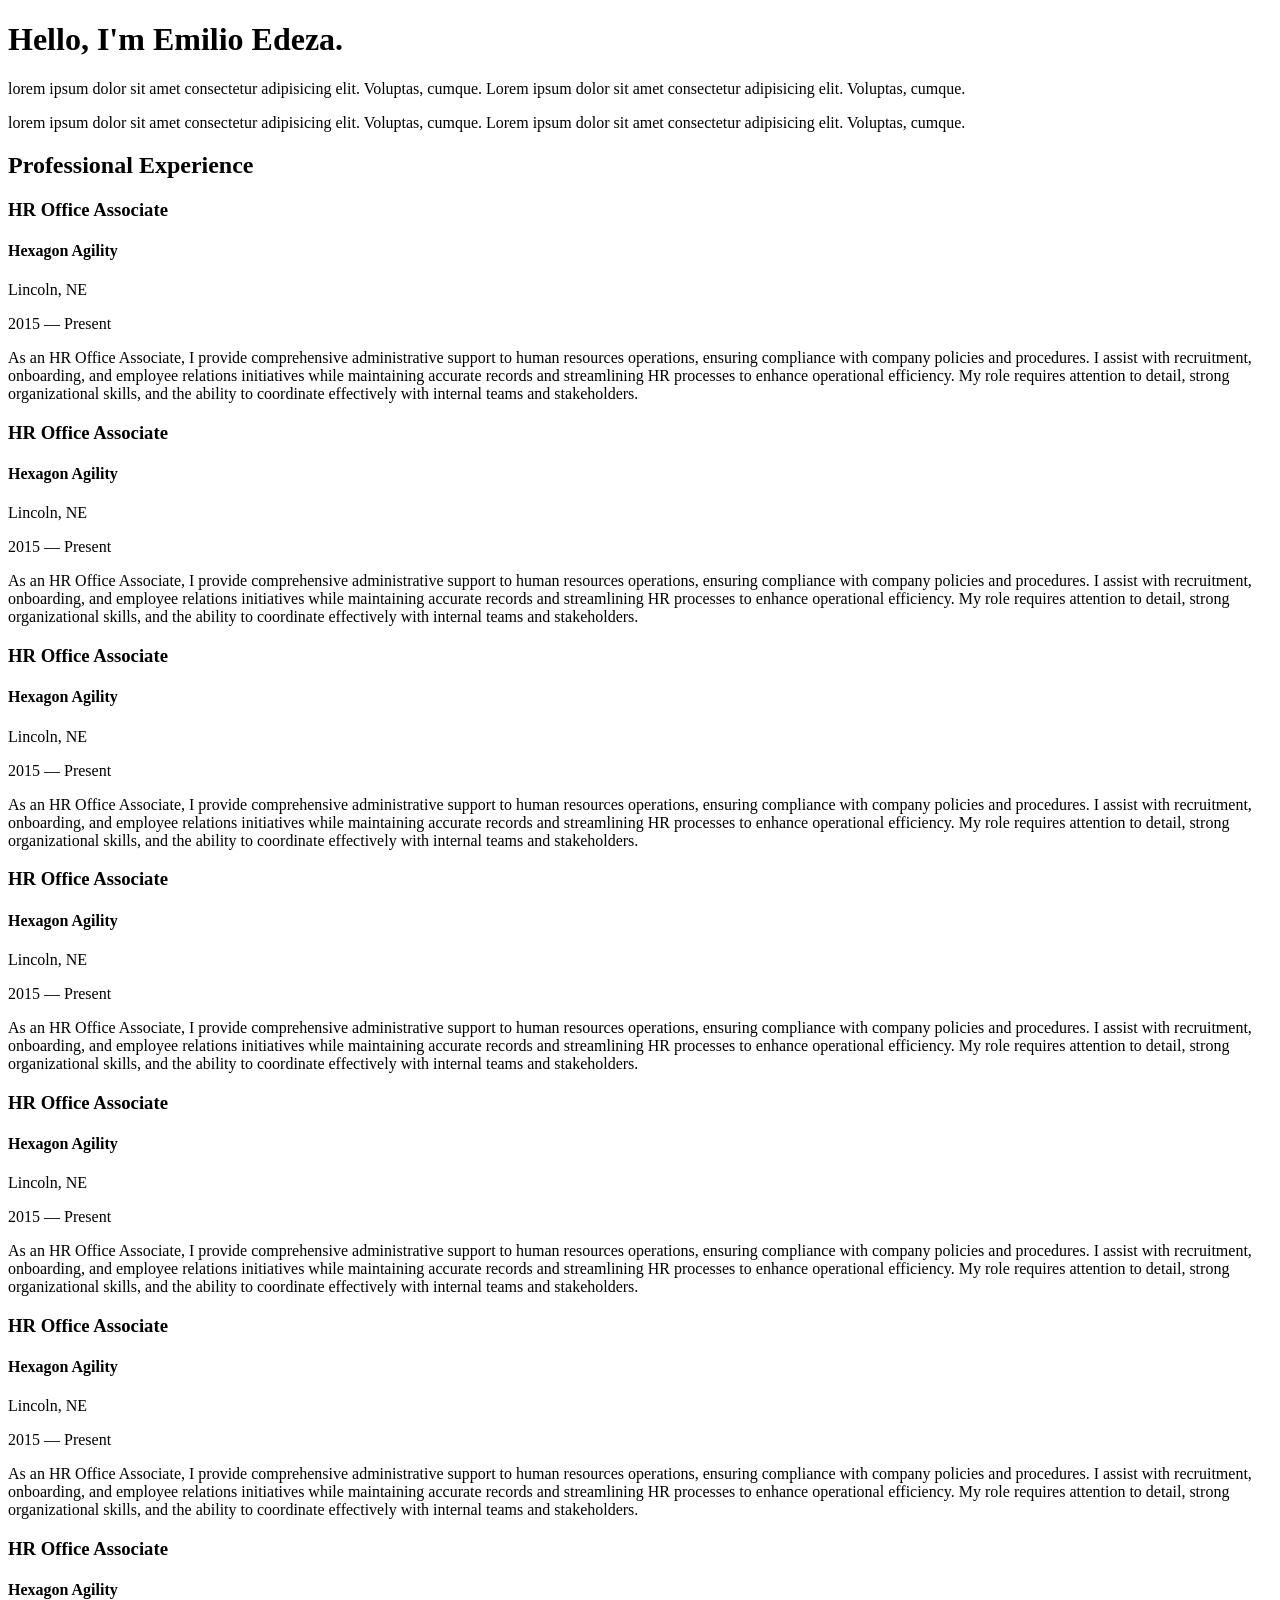
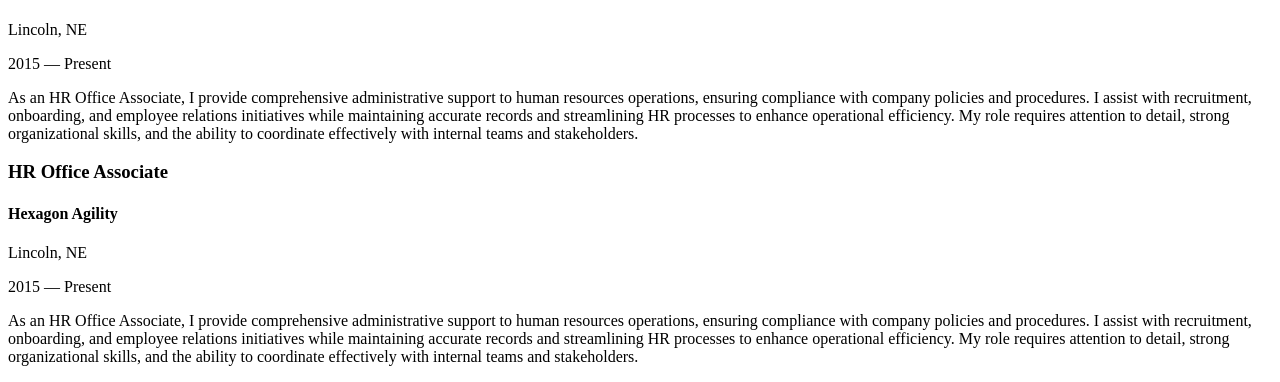
<file: resume.html>
<!DOCTYPE html>
<html lang="en">
<head>
    <meta charset="UTF-8">
    <meta name="viewport" content="width=device-width, initial-scale=1.0">
    <title>Resume Landing Page</title>
</head>
<body>
    <header class="header">
        <h1 class="primary_heading">Hello, I'm Emilio Edeza.</h1>

    </header>
    <main class="main">
        <section class="intro_text">
            <p>lorem ipsum dolor sit amet consectetur adipisicing elit. Voluptas, cumque. Lorem ipsum dolor sit amet consectetur adipisicing elit. Voluptas, cumque.</p>
            <p>lorem ipsum dolor sit amet consectetur adipisicing elit. Voluptas, cumque. Lorem ipsum dolor sit amet consectetur adipisicing elit. Voluptas, cumque.</p>
        </section>
        <section class="grid_container">
            <h2 class="secondary_heading">Professional Experience</h2>
            <div class="grid_item">
                <article class="item">
                    <h3 class="item_heading">HR Office Associate</h3>
                    <h4 class="item_subheading">Hexagon Agility</h4>
                    <p class="item_location">Lincoln, NE</p>
                    <div class="duration">
							<time datetime="2015">2015</time>
							<span>&mdash; Present</span>
					</div>
                    <p class="item_description">As an HR Office Associate, I provide comprehensive administrative support to human resources operations, ensuring compliance with company policies and procedures. I assist with recruitment, onboarding, and employee relations initiatives while maintaining accurate records and streamlining HR processes to enhance operational efficiency. My role requires attention to detail, strong organizational skills, and the ability to coordinate effectively with internal teams and stakeholders.</p>
                </article>
                <article class="item">
                    <h3 class="item_heading">HR Office Associate</h3>
                    <h4 class="item_subheading">Hexagon Agility</h4>
                    <p class="item_location">Lincoln, NE</p>
                    <div class="duration">
							<time datetime="2015">2015</time>
							<span>&mdash; Present</span>
					</div>
                    <p class="item_description">As an HR Office Associate, I provide comprehensive administrative support to human resources operations, ensuring compliance with company policies and procedures. I assist with recruitment, onboarding, and employee relations initiatives while maintaining accurate records and streamlining HR processes to enhance operational efficiency. My role requires attention to detail, strong organizational skills, and the ability to coordinate effectively with internal teams and stakeholders.</p>
                </article>
                <article class="item">
                    <h3 class="item_heading">HR Office Associate</h3>
                    <h4 class="item_subheading">Hexagon Agility</h4>
                    <p class="item_location">Lincoln, NE</p>
                    <div class="duration">
							<time datetime="2015">2015</time>
							<span>&mdash; Present</span>
					</div>
                    <p class="item_description">As an HR Office Associate, I provide comprehensive administrative support to human resources operations, ensuring compliance with company policies and procedures. I assist with recruitment, onboarding, and employee relations initiatives while maintaining accurate records and streamlining HR processes to enhance operational efficiency. My role requires attention to detail, strong organizational skills, and the ability to coordinate effectively with internal teams and stakeholders.</p>
                </article>
                <article class="item">
                    <h3 class="item_heading">HR Office Associate</h3>
                    <h4 class="item_subheading">Hexagon Agility</h4>
                    <p class="item_location">Lincoln, NE</p>
                    <div class="duration">
							<time datetime="2015">2015</time>
							<span>&mdash; Present</span>
					</div>
                    <p class="item_description">As an HR Office Associate, I provide comprehensive administrative support to human resources operations, ensuring compliance with company policies and procedures. I assist with recruitment, onboarding, and employee relations initiatives while maintaining accurate records and streamlining HR processes to enhance operational efficiency. My role requires attention to detail, strong organizational skills, and the ability to coordinate effectively with internal teams and stakeholders.</p>
                </article>
                <article class="item">
                    <h3 class="item_heading">HR Office Associate</h3>
                    <h4 class="item_subheading">Hexagon Agility</h4>
                    <p class="item_location">Lincoln, NE</p>
                    <div class="duration">
							<time datetime="2015">2015</time>
							<span>&mdash; Present</span>
					</div>
                    <p class="item_description">As an HR Office Associate, I provide comprehensive administrative support to human resources operations, ensuring compliance with company policies and procedures. I assist with recruitment, onboarding, and employee relations initiatives while maintaining accurate records and streamlining HR processes to enhance operational efficiency. My role requires attention to detail, strong organizational skills, and the ability to coordinate effectively with internal teams and stakeholders.</p>
                </article>
                <article class="item">
                    <h3 class="item_heading">HR Office Associate</h3>
                    <h4 class="item_subheading">Hexagon Agility</h4>
                    <p class="item_location">Lincoln, NE</p>
                    <div class="duration">
							<time datetime="2015">2015</time>
							<span>&mdash; Present</span>
					</div>
                    <p class="item_description">As an HR Office Associate, I provide comprehensive administrative support to human resources operations, ensuring compliance with company policies and procedures. I assist with recruitment, onboarding, and employee relations initiatives while maintaining accurate records and streamlining HR processes to enhance operational efficiency. My role requires attention to detail, strong organizational skills, and the ability to coordinate effectively with internal teams and stakeholders.</p>
                </article>
                <article class="item">
                    <h3 class="item_heading">HR Office Associate</h3>
                    <h4 class="item_subheading">Hexagon Agility</h4>
                    <p class="item_location">Lincoln, NE</p>
                    <div class="duration">
							<time datetime="2015">2015</time>
							<span>&mdash; Present</span>
					</div>
                    <p class="item_description">As an HR Office Associate, I provide comprehensive administrative support to human resources operations, ensuring compliance with company policies and procedures. I assist with recruitment, onboarding, and employee relations initiatives while maintaining accurate records and streamlining HR processes to enhance operational efficiency. My role requires attention to detail, strong organizational skills, and the ability to coordinate effectively with internal teams and stakeholders.</p>
                </article>
                <article class="item">
                    <h3 class="item_heading">HR Office Associate</h3>
                    <h4 class="item_subheading">Hexagon Agility</h4>
                    <p class="item_location">Lincoln, NE</p>
                    <div class="duration">
							<time datetime="2015">2015</time>
							<span>&mdash; Present</span>
					</div>
                    <p class="item_description">As an HR Office Associate, I provide comprehensive administrative support to human resources operations, ensuring compliance with company policies and procedures. I assist with recruitment, onboarding, and employee relations initiatives while maintaining accurate records and streamlining HR processes to enhance operational efficiency. My role requires attention to detail, strong organizational skills, and the ability to coordinate effectively with internal teams and stakeholders.</p>
                </article>
            </div>
        </section>
    </main>
    <footer class="footer"></footer>
</body>
</html>
</file>
